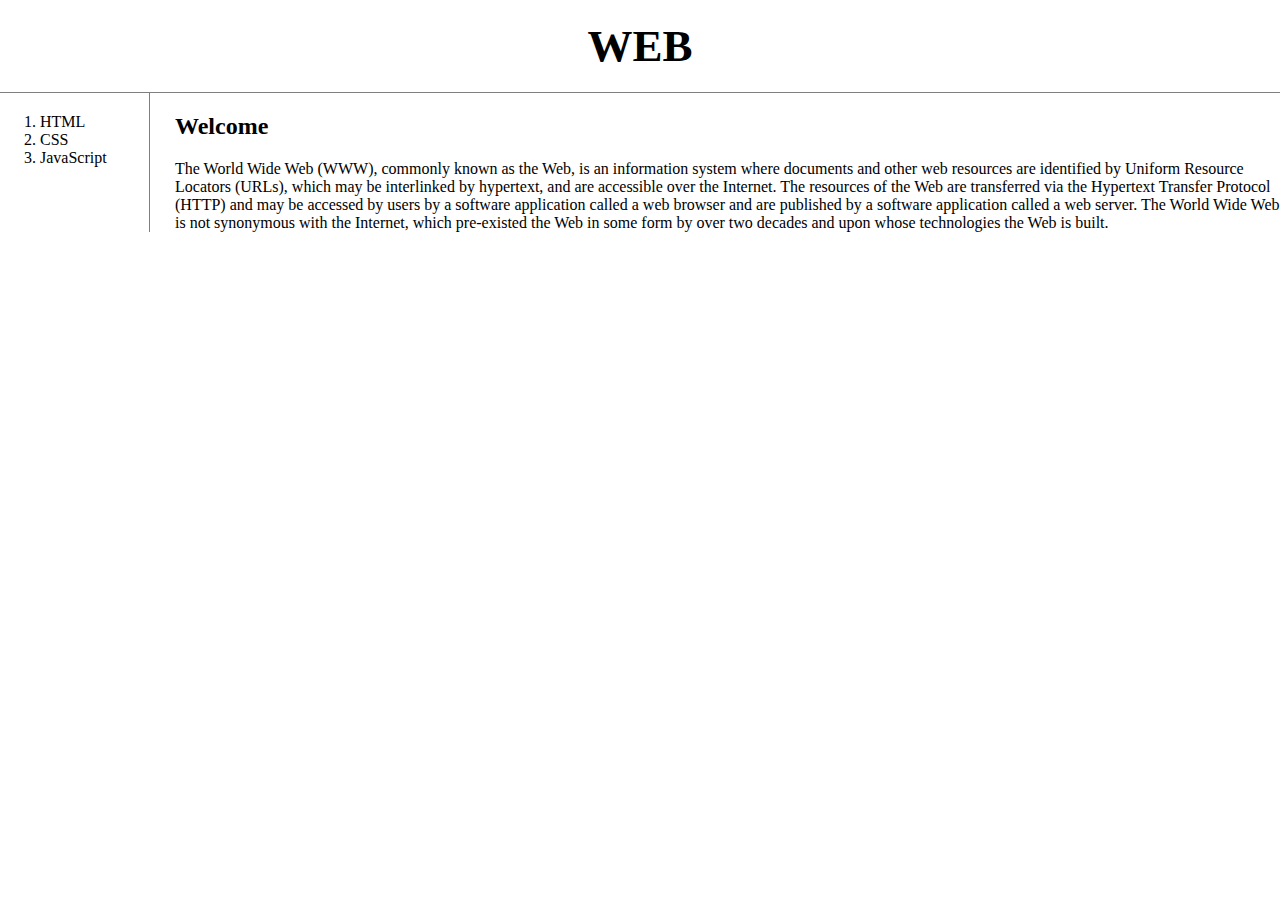
<file: index.html>
<!doctype heml>
<html>
  <head>
    <meta charset="utf-8">
    <title>WEB - Welcome</title>
    <style>
    body{
      margin: 0;
    }
      a{
        color:black;
        text-decoration: none
      }
      h1{
        font-size: 45px;
        text-align: center;
        border-bottom: 1px solid gray;
        margin: 0;
        padding:20px;
      }
      #grid{
         display: grid;
         grid-template-columns: 150px 1fr;
      }
      #grid ol{
        padding-left: 33px;
        border-right: 1px solid gray;
        margin:0;
        padding: 20px;
        padding-left: 40px;
      }
      #grid #article{
        padding-left: 25px;
      }
      @media(max-width:800px) {
        #grid{
          display: block;
        }
        ol{
          border-right:none;
        }
        h1{
          border-bottom:none;
        }
      }
    </style>
  </head>
  <body>
    <h1><a href="index.html">WEB</a></h1>
    <div id="grid">
      <ol>
        <li><a href="1.html">HTML</a></li>
        <li><a href="2.html">CSS</a></li>
        <li><a href="3.html">JavaScript</a></li>
      </ol>
      <div id="article">
        <h2>Welcome</h2>
          The World Wide Web (WWW), commonly known as the Web, is an information
          system where documents and other web resources are identified by Uniform
          Resource Locators (URLs), which may be interlinked by hypertext, and are
          accessible over the Internet. The resources of the Web are transferred
          via the Hypertext Transfer Protocol (HTTP) and may be accessed by users
          by a software application called a web browser and are published by a
          software application called a web server. The World Wide Web is not
          synonymous with the Internet, which pre-existed the Web in some form by
          over two decades and upon whose technologies the Web is built.
      </div>
    </div>
  </body>
</html>
</file>
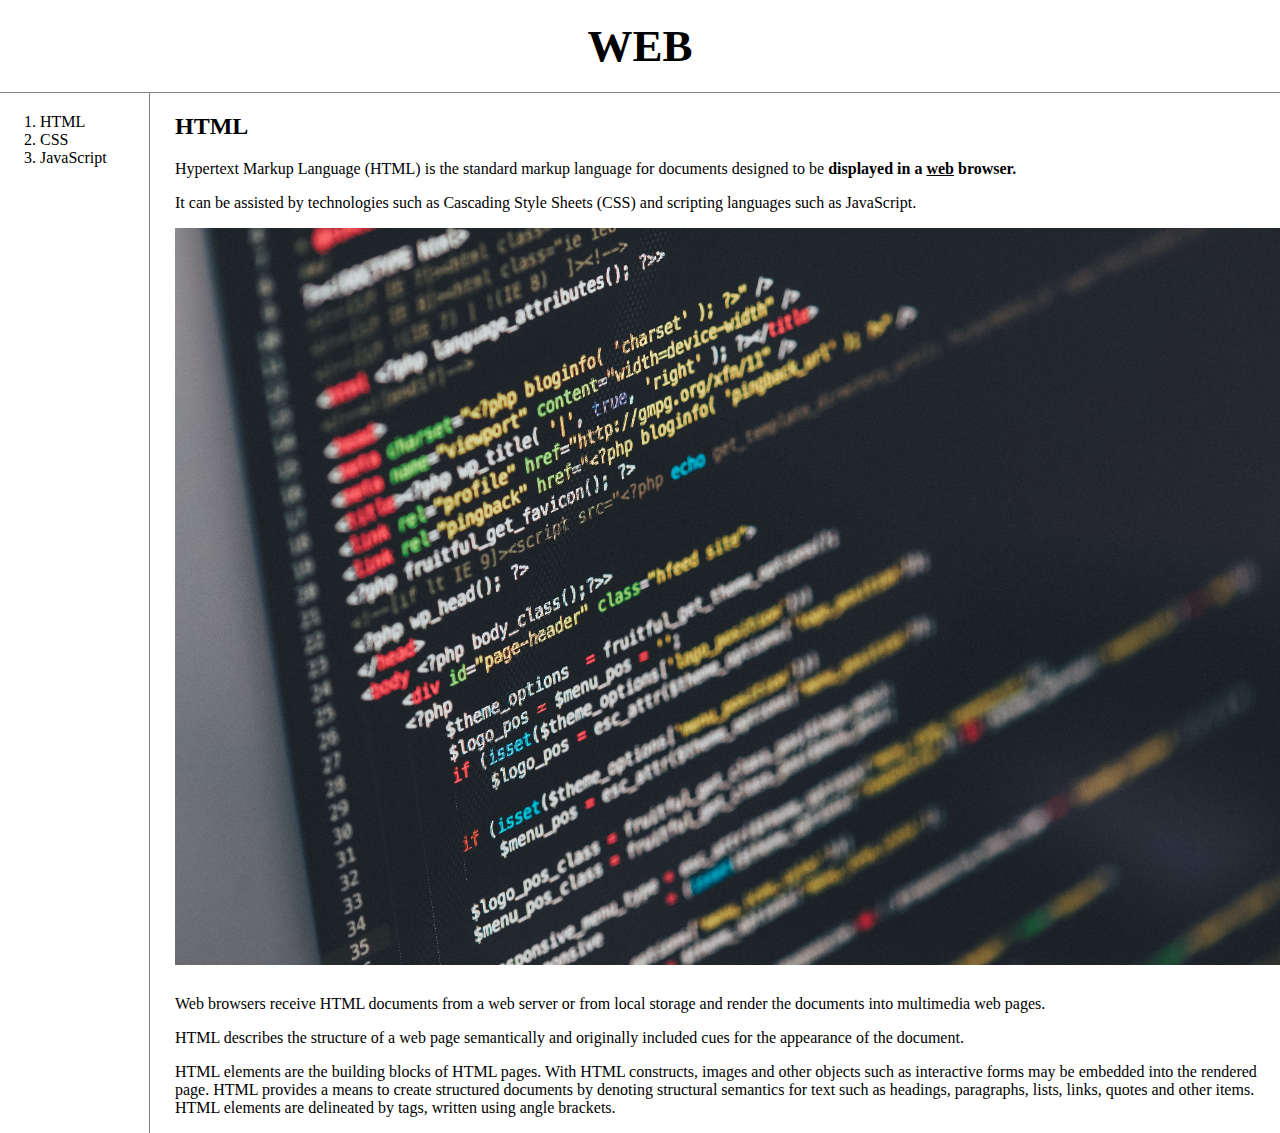
<file: 1.html>
<!doctype heml>
<html>
  <head>
    <title>WEB1 - html</title>
    <meta charset="utf-8">
    <link rel="stylesheet" href="style.css">
  </head>
  <body>
    <h1><a href="index.html">WEB</a></h1>
      <div id="grid">
        <ol>
          <li><a href="1.html">HTML</a></li>
          <li><a href="2.html">CSS</a></li>
          <li><a href="3.html">JavaScript</a></li>
        </ol>
        <div id="article">
          <h2>HTML</h2>
          <p><a href="https://dev.w3.org/html5/spec-LC/"
            target="_blank" title="html5 specification">Hypertext Markup Language (HTML)</a> is the standard markup
          language for documents designed to be <strong>displayed
          in a <u>web</u> browser.</strong></p>
          <p>It can be assisted by technologies such as Cascading Style Sheets
          (CSS) and scripting languages such as JavaScript.</p>
          <img src="coding.jpg" width="100%">
          <p style="margin-top:30px">Web browsers receive HTML documents from a web server or from local
          storage and render the documents into multimedia web pages.</p>
          HTML describes the structure of a web page semantically and originally
          included cues for the appearance of the document.
          <p>HTML elements are the building blocks of HTML pages.
          With HTML constructs, images and other objects such as interactive
          forms may be embedded into the rendered page. HTML provides a means
          to create structured documents by denoting structural semantics for
          text such as headings, paragraphs, lists, links, quotes and other items.
          HTML elements are delineated by tags, written using angle brackets.</p>
      </div>
    </div>
  </body>
</html>
</file>
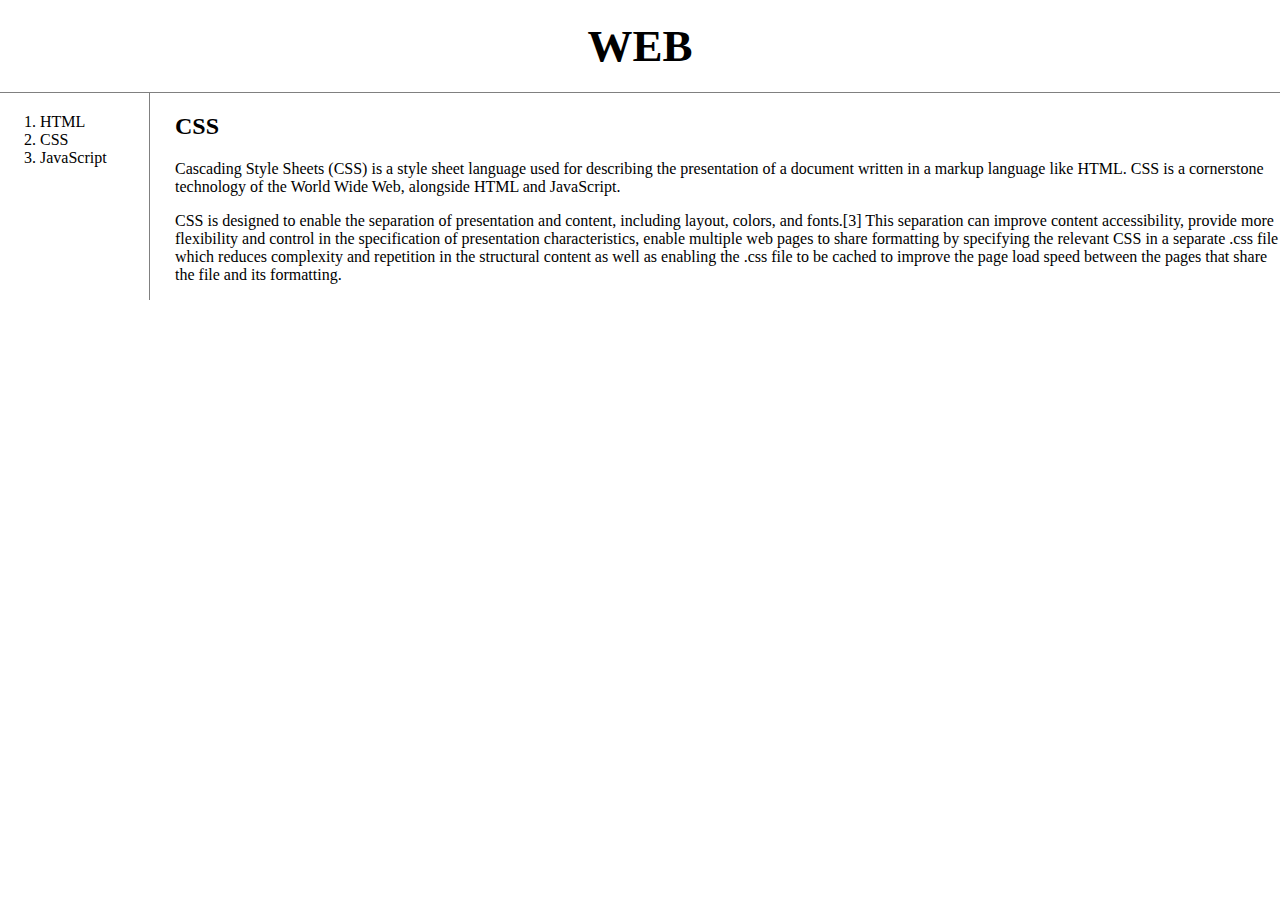
<file: 2.html>
<!doctype heml>
<html>
  <head>
    <title>WEB1 - html</title>
    <meta charset="utf-8">
    <link rel="stylesheet" href="style.css">
  </head>
  <body>
    <h1><a href="index.html">WEB</a></h1>
    <div id="grid">
      <ol>
        <li><a href="1.html">HTML</a></li>
        <li><a href="2.html">CSS</a></li>
        <li><a href="3.html">JavaScript</a></li>
      </ol>
      <div id="article">
        <h2>CSS</h2>
        <p>Cascading Style Sheets (CSS) is a style sheet language used for
          describing the presentation of a document written in a markup
          language like HTML. CSS is a cornerstone technology of
          the World Wide Web, alongside HTML and JavaScript.</p>
        <p>CSS is designed to enable the separation of presentation and content,
          including layout, colors, and fonts.[3] This separation can improve
          content accessibility, provide more flexibility and control
          in the specification of presentation characteristics,
          enable multiple web pages to share formatting by specifying
          the relevant CSS in a separate .css file which reduces complexity
          and repetition in the structural content as well as enabling
          the .css file to be cached to improve the page load speed between
          the pages that share the file and its formatting.</p>
        </div>
    </div>
  </body>
</html>
</file>
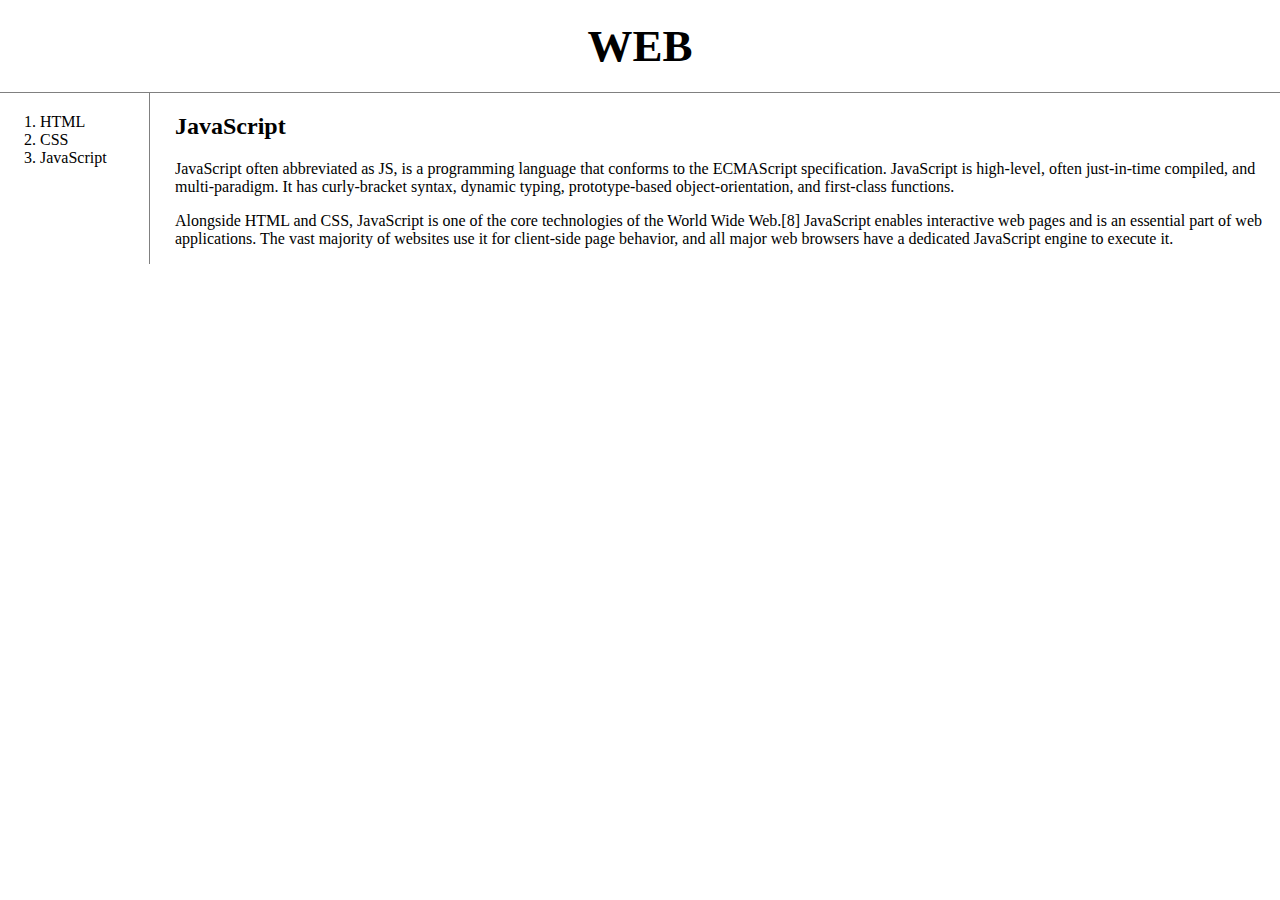
<file: 3.html>
<!doctype heml>
<html>
  <head>
    <title>WEB1 - JavaScript</title>
    <meta charset="utf-8">
    <link rel="stylesheet" href="style.css">
  </head>
  <body>
    <h1><a href="index.html">WEB</a></h1>
    <div id="grid">
      <ol>
        <li><a href="1.html">HTML</a></li>
        <li><a href="2.html">CSS</a></li>
        <li><a href="3.html">JavaScript</a></li>
      </ol>
      <div id="article">
        <h2>JavaScript</h2>
        <p>JavaScript often abbreviated as JS, is a programming language that
          conforms to the ECMAScript specification. JavaScript is high-level,
          often just-in-time compiled, and multi-paradigm. It has curly-bracket
          syntax, dynamic typing, prototype-based object-orientation,
          and first-class functions.</p>
        <p>Alongside HTML and CSS, JavaScript is one of the core technologies
          of the World Wide Web.[8] JavaScript enables interactive web pages
          and is an essential part of web applications. The vast majority of
          websites use it for client-side page behavior, and all major
          web browsers have a dedicated JavaScript engine to execute it.</p>
      </div>
    </div>
  </body>
</html>
</file>
<file: style.css>
body{
  margin: 0;
}
  a{
    color:black;
    text-decoration: none
  }
  h1{
    font-size: 45px;
    text-align: center;
    border-bottom: 1px solid gray;
    margin: 0;
    padding:20px;
  }
  #grid{
     display: grid;
     grid-template-columns: 150px 1fr;
  }
  #grid ol{
    padding-left: 33px;
    border-right: 1px solid gray;
    margin:0;
    padding: 20px;
    padding-left: 40px;
  }
  #grid #article{
    padding-left: 25px;
  }
  @media(max-width:800px) {
    #grid{
      display: block;
    }
    ol{
      border-right:none;
    }
    h1{
      border-bottom:none;
    }
  }
</file>
